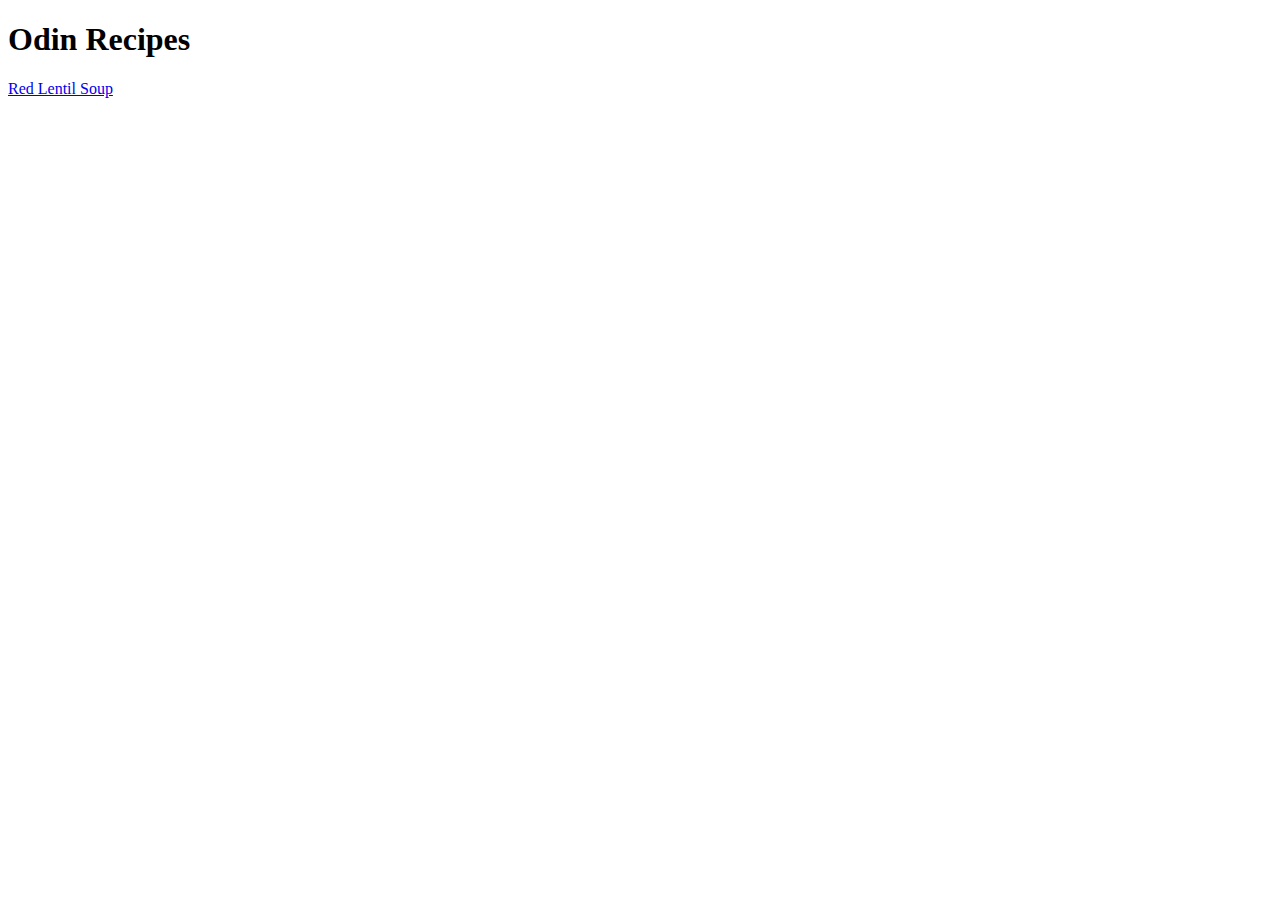
<file: index.html>
<!DOCTYPE html>
<html>
    <head>
        <meta charset="'utf-8">
        <title>Odin Recipes</title>
    </head>
    <body>
        <h1>Odin Recipes </h1>
    </body>
    <a href="./recipes/red_lentils.html">Red Lentil Soup</a>
</html>
</file>
